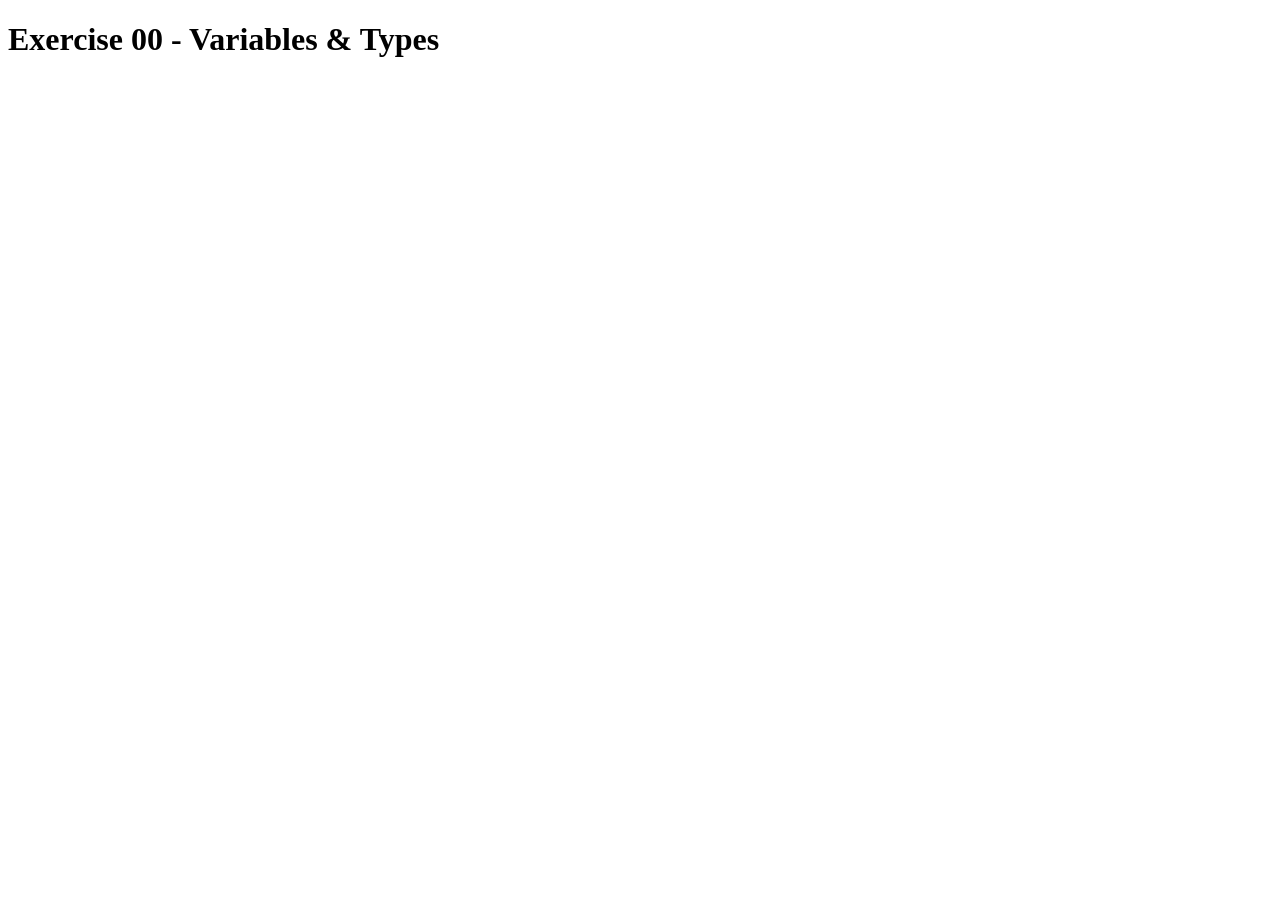
<file: ex00/index.html>
<!DOCTYPE html>
<html lang="en">
    <head>
        <meta charset="UTF-8">
        <title>Exercise 00</title>
        <script src="script.js" defer></script>
    </head>
    <body>
        <h1>Exercise 00 - Variables & Types</h1>
    </body>
</html>
</file>
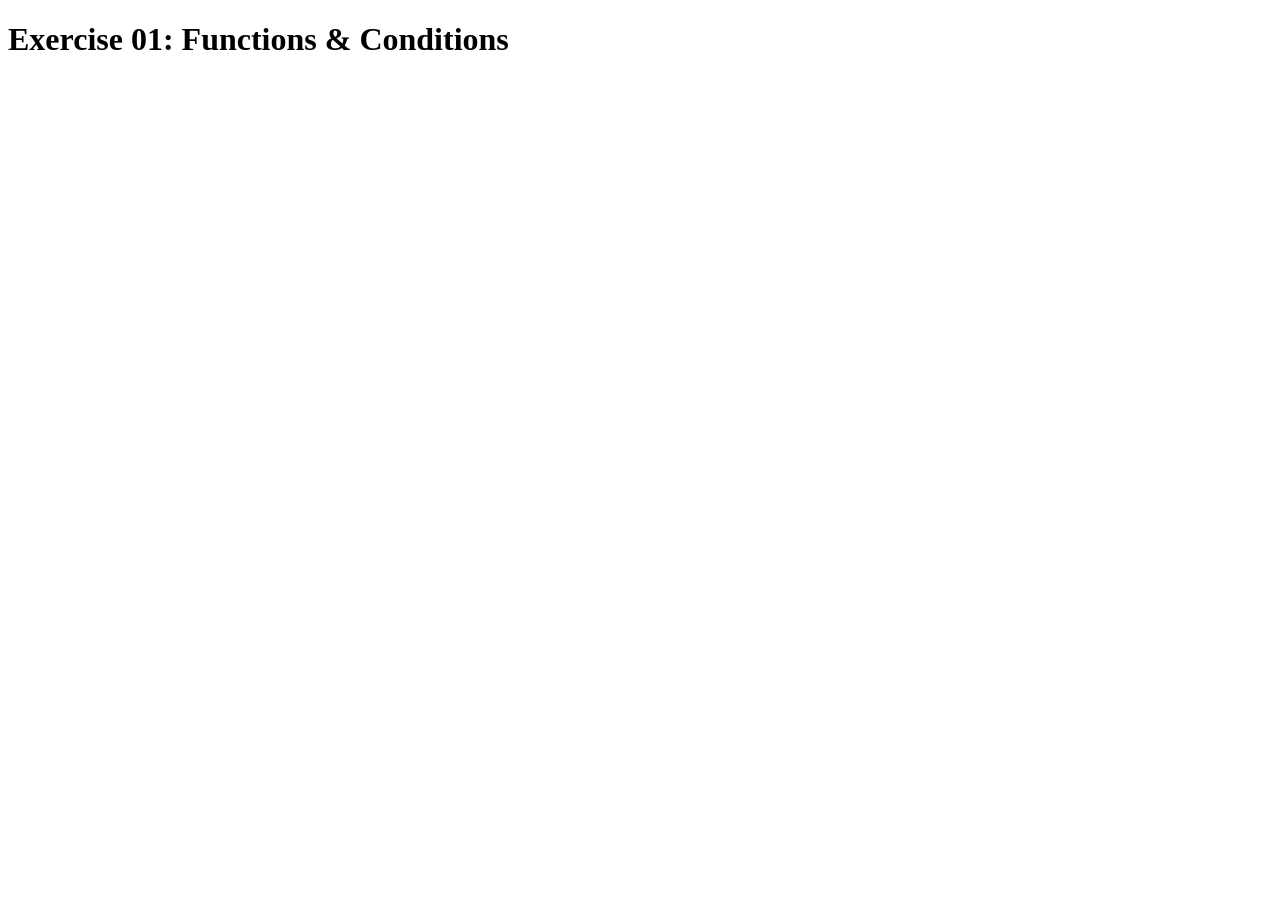
<file: ex01/index.html>
<!DOCTYPE html>
<html lang="en">
<head>
    <meta charset="UTF-8">
    <title>Exercise 01</title>
    <script src="script.js" defer></script>
</head>
<body>
    <h1>Exercise 01: Functions & Conditions</h1>
</body>
</html>
</file>
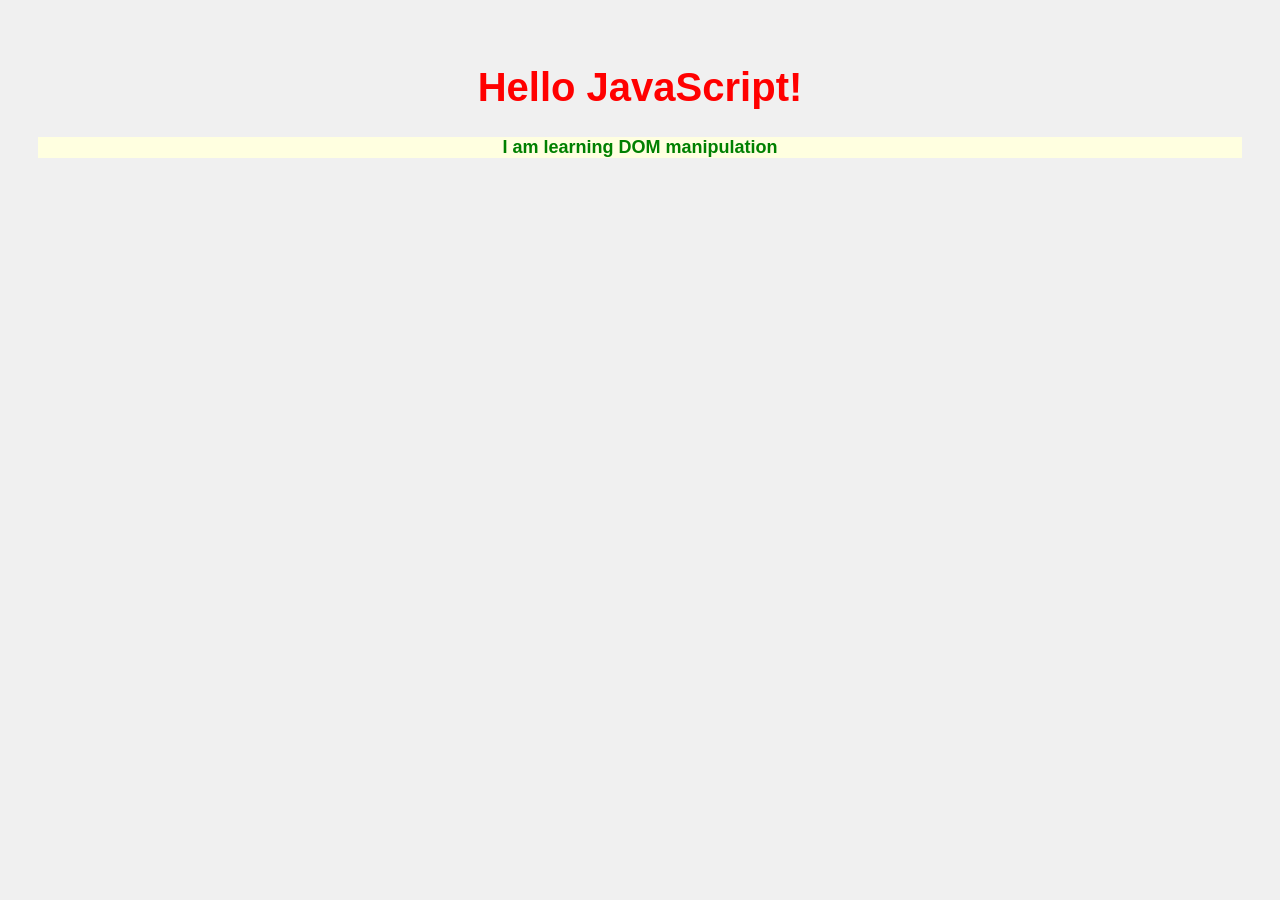
<file: ex02/index.html>
<!DOCTYPE html>
<html lang="en">
<head>
    <meta charset="UTF-8">
    <title>Exercise 02</title>
    <link rel="stylesheet" href="style.css">
    <script src="script.js" defer></script>
</head>
<body>
    <h1 id="title">Welcome</h1>
    <p id="description">Learning DOM</p>
</body>
</html>
</file>
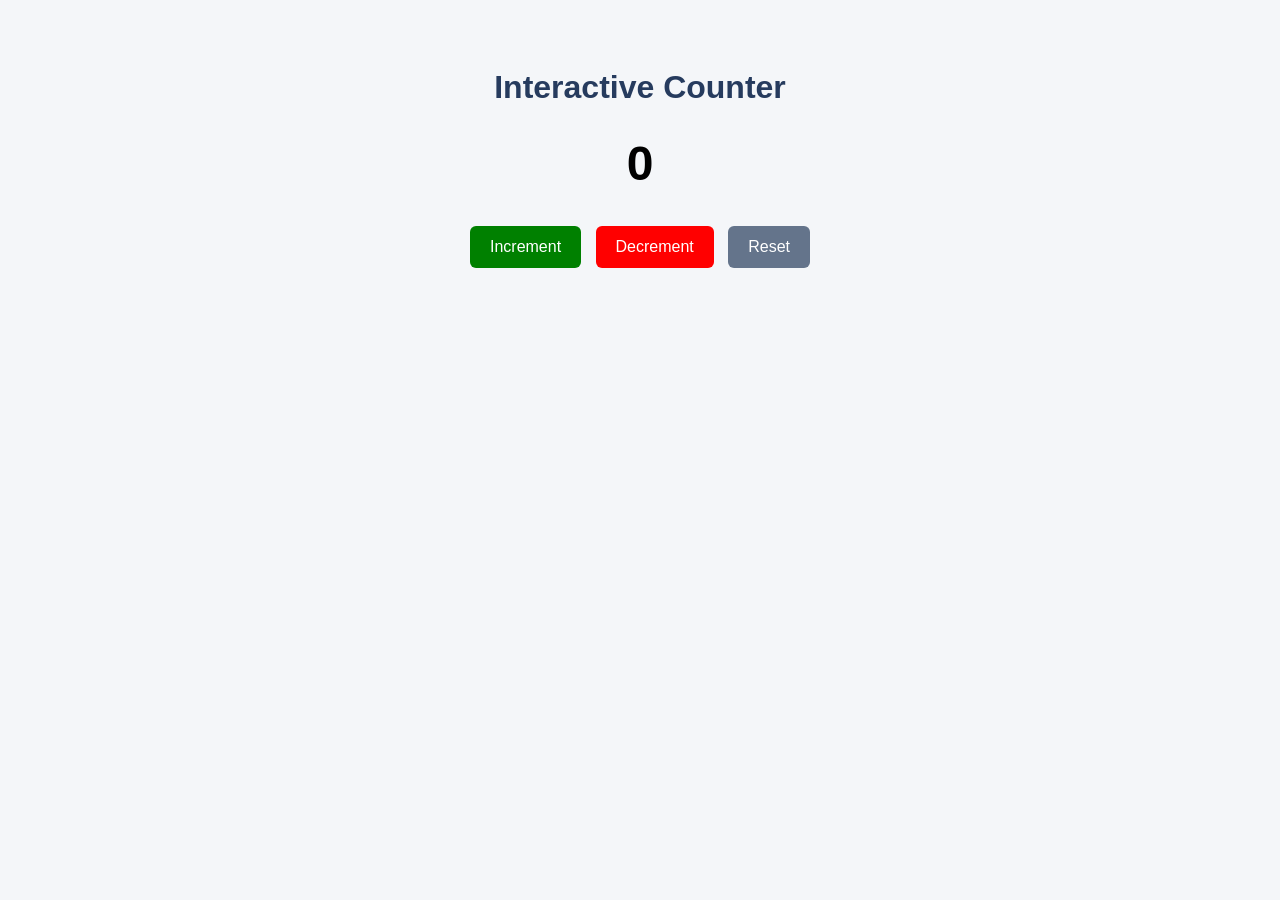
<file: ex03/index.html>
<!DOCTYPE html>
<html lang="en">
<head>
    <meta charset="UTF-8">
    <meta name="viewport" content="width=device-width, initial-scale=1.0">
    <title>Exercise 03 - Counter</title>
    <link rel="stylesheet" href="style.css">
    <script src="script.js" defer></script>
</head>
<body>
    <h1>Interactive Counter</h1>

    <p id="count">0</p>

    <button id="increment">Increment</button>
    <button id="decrement">Decrement</button>
    <button id="reset">Reset</button>
</body>
</html>
</file>
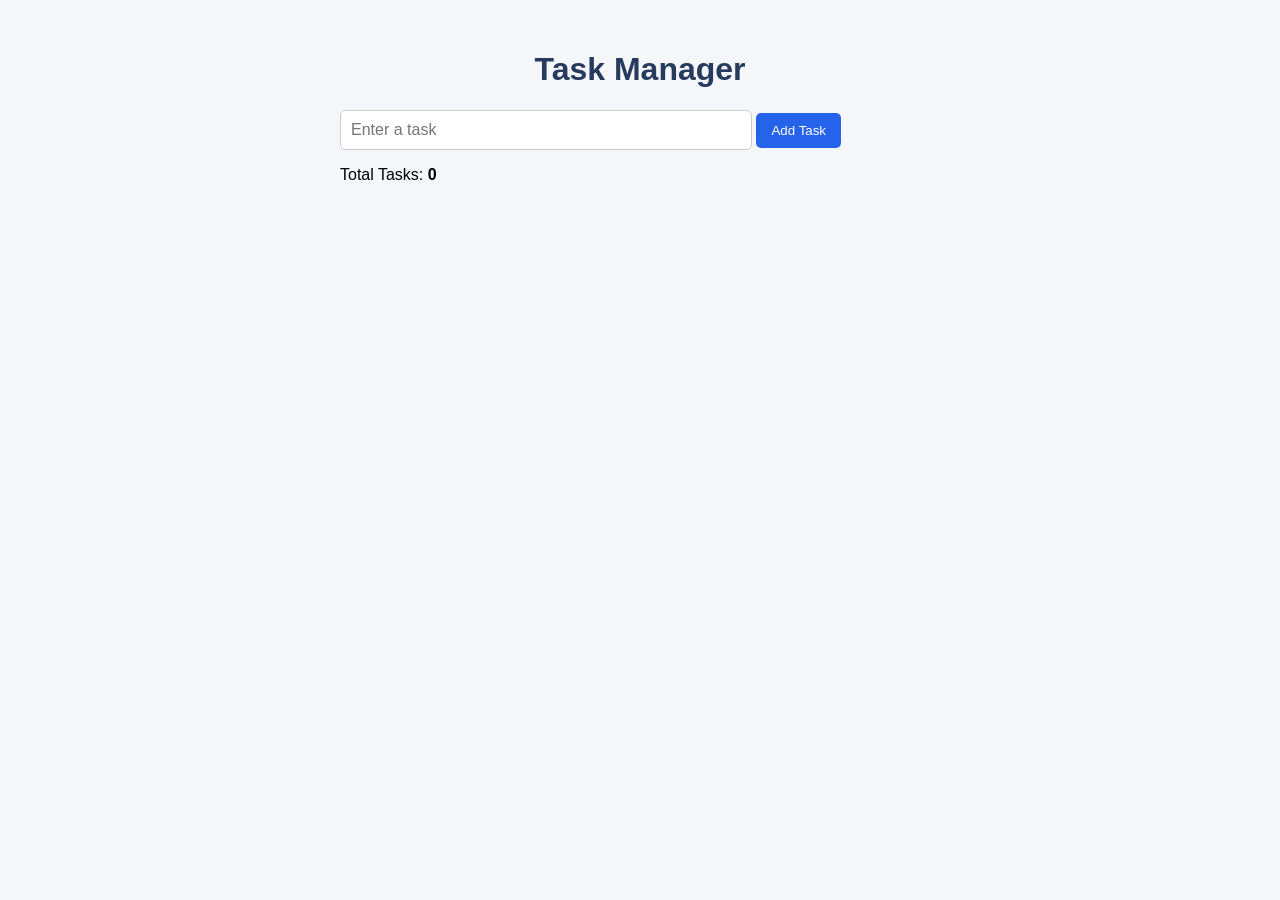
<file: ex04/index.html>
<!DOCTYPE html>
<html lang="en">
<head>
    <meta charset="UTF-8">
    <meta name="viewport" content="width=device-width, initial-scale=1.0">
    <title>Task Manager</title>
    <link rel="stylesheet" href="style.css">
    <script src="script.js" defer></script>
</head>
<body>
    <h1>Task Manager</h1>

    <div>
        <input type="text" id="taskInput" placeholder="Enter a task">
        <button id="addButton">Add Task</button>
    </div>

    <p>Total Tasks: <span id="taskCount">0</span></p>

    <ul id="taskList"></ul>
</body>
</html>
</file>
<file: ex02/style.css>
body {
    font-family: Arial, sans-serif;
    text-align: center;
    background-color: #f0f0f0;
    padding: 30px;
}

h1 {
    color: rgb(34, 34, 212);
    font-size: 32px;
}

p {
    color: gray;
    font-size: 18px;
}

.active {
    color: green;
    font-weight: bold;
    background-color: lightyellow;
}
</file>
<file: ex03/style.css>
body {
    font-family: Arial, sans-serif;
    text-align: center;
    background-color: #f4f6f9;
    padding: 40px;
}

h1 {
    color: #263b5e;
}

#count {
    font-size: 48px;
    font-weight: bold;
    color: black;
    margin: 30px 0;
}

button {
    padding: 12px 20px;
    margin: 5px;
    border: none;
    border-radius: 6px;
    color: white;
    font-size: 16px;
    cursor: pointer;
}

#increment {
    background-color: green;
}

#decrement {
    background-color: red;
}

#reset {
    background-color: #64748b;
}
</file>
<file: ex04/style.css>
body {
    font-family: Arial, sans-serif;
    background-color: #f4f6f9;
    padding: 30px;
    max-width: 600px;
    margin: 0 auto;
}

h1 {
    color: #263b5e;
    text-align: center;
}

#taskInput {
    padding: 10px;
    width: 65%;
    border: 1px solid #ccc;
    border-radius: 5px;
    font-size: 16px;
}

#addButton {
    padding: 10px 15px;
    background-color: #2563eb;
    color: white;
    border: none;
    border-radius: 5px;
    cursor: pointer;
}

#taskCount {
    font-weight: bold;
}

#taskList {
    padding: 0;
    list-style: none;
}

#taskList li {
    display: flex;
    align-items: center;
    justify-content: space-between;
    gap: 10px;
    background-color: white;
    padding: 12px;
    margin-bottom: 10px;
    border-radius: 5px;
    border: 1px solid #ddd;
}

#taskList li.completed {
    text-decoration: line-through;
    color: gray;
}

.deleteButton {
    background-color: #dc2626;
    color: white;
    border: none;
    padding: 7px 10px;
    border-radius: 5px;
    cursor: pointer;
}
</file>
